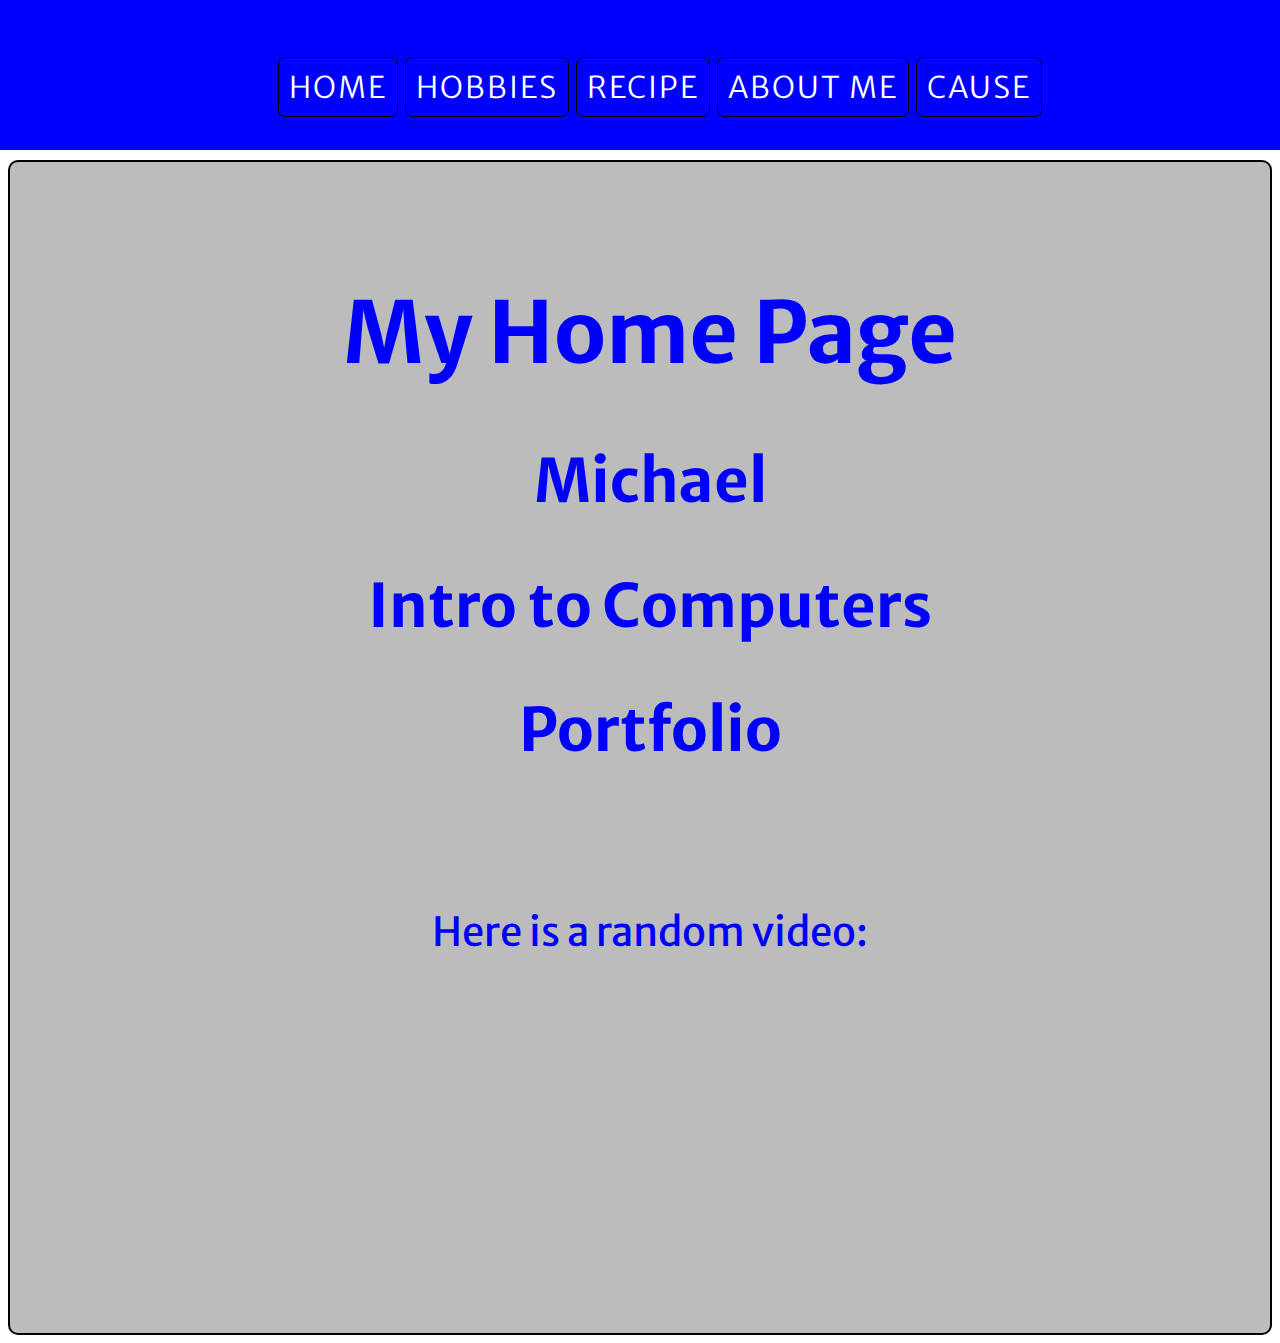
<file: IntroToCompSci/index.html>
<!DOCTYPE html>
<html>
<head>
    <meta name="viewport" content="width=device-width, initial-scale=1">
    <meta charset="UTF-8">
    <title>Home</title>
    <link rel="stylesheet" type="text/css" href="portfolio.css"/>
	<style type="text/css">
       .content {
         text-align: center;
         font-size: 40px;
         line-spacing: 1.15;
       }
     </style>
</head>
<body>
<div class="nav">
    <ul>
        <br>
        <li><a href="index.html">Home</a></li>
        <li><a href="Hobbies.html">Hobbies</a></li>
        <li><a href="Recipe.html">Recipe</a></li>
        <li><a href="AboutMe.html">About Me</a></li>
        <li><a href="causes.html">Cause</a></li>
    </ul>
</div>
<div class="content"><br>
    <h1 style="font-size: 85px;">My Home Page</h1>
    <h2>Michael</h2>
    <h2>Intro to Computers</h2>
    <h2>Portfolio</h2>
    <br>
    <p>Here is a random video:</p>
    <iframe width="560" height="315" src="https://www.youtube.com/embed/GEvAFds7ZDk" frameborder="0"
               allowfullscreen></iframe>
</div>
</body>
</html>
</file>
<file: IntroToCompSci/portfolio.css>
@import url('https://fonts.googleapis.com/css?family=Merriweather+Sans');

.nav {
    background-color: blue;
    height: 75px;
    text-align: center;
    position: fixed;
    left: 0;
    top: 0;
    height: 150px;
    z-index: 999;
    width: 100%;
    font-size: 16px;
    font-weight: 100;
    letter-spacing: 2px;
    margin-top: 0px;
    text-transform: uppercase;
    font-size: 30px;
    vertical-align: middle;
    display: inline-block;
    color: white;
}

.nav > ul > li {
    list-style-type: none;
    margin: 0;
    padding: 10px;
    border: 1px solid black;
    border-radius: 7px;
    display: inline;
    color: white;
    line-spacing: 0.75;
}

a:visited, a {
    color: white;
    text-decoration: none;
}

a:hover, a:active {
    color: gray;
    text-decoration: none;
}

* {
    font-family: 'Merriweather Sans', sans-serif;
}

.content {
    margin-top: 160px;
    color: blue;
    border: 2px solid black;
    border-radius: 10px;
    text-indent: 20px;
    font-size: 20px;
	background: rgba(165, 165, 165, .75);
	padding: 10px;
}

h1 {
    font-size: 50px;
}

img {
    border-radius: 15px;
    width: 60%;
    height: 60%;
	padding: 10px;
}

footer {
    font-family: Times New Roman;
    font-size: 12px;
}

.baseball { color: rgb(255, 10, 10); }
.baseball h1, .hockey h1, .coding h1 { font-size: 45px; }
.coding { color: rgb(10, 10, 255); }

hr {
	border-style: inset;
    border-width: 1px;
	color: rgb(255, 0, 0);
}
.hockey { color: rgb(10, 255, 10); }
</file>
